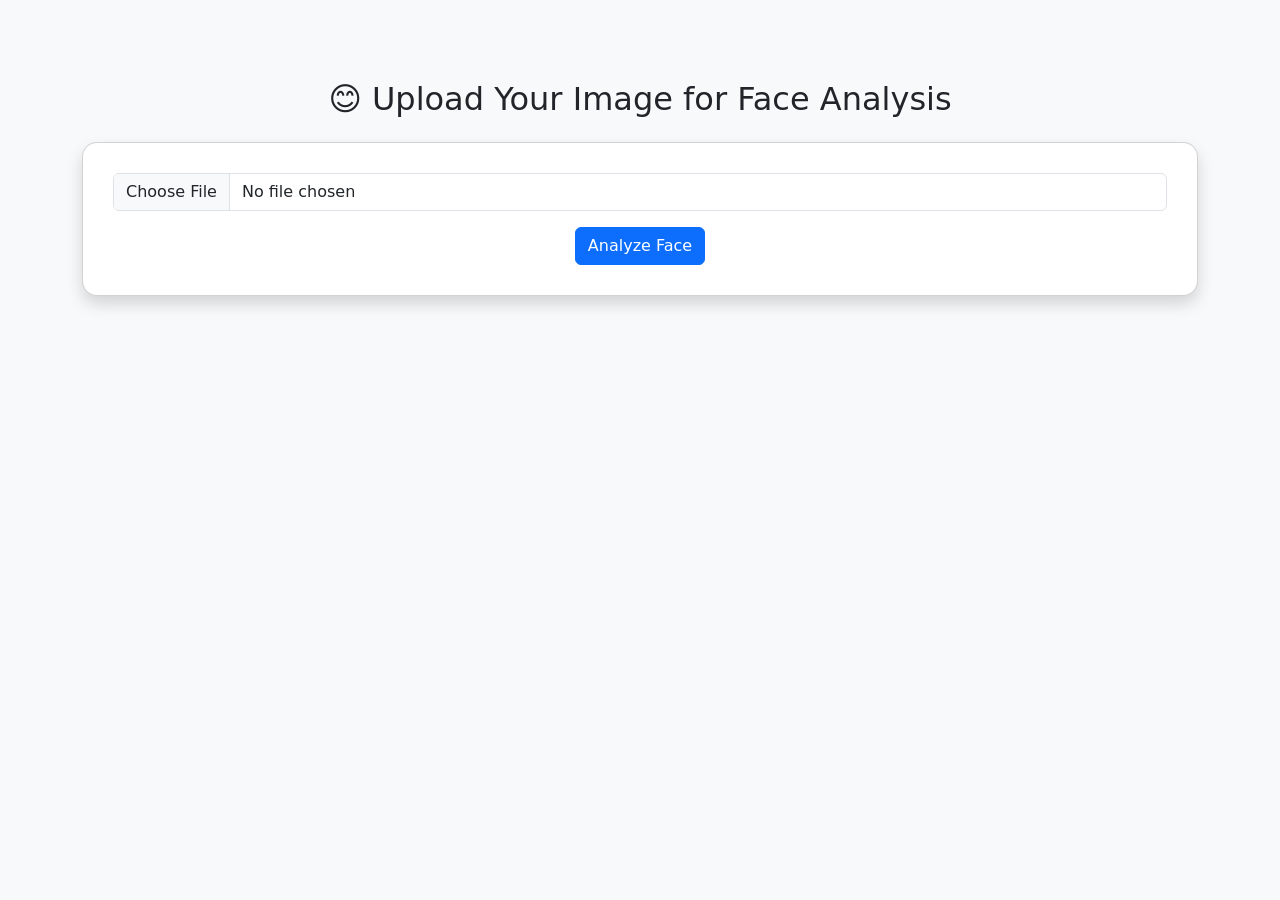
<file: Semester 4/PAI LAB TASKS/Task6/templates/index.html>
<!DOCTYPE html>
<html lang="en">
<head>
    <meta charset="UTF-8">
    <title>Face Profiling - Upload</title>
    <link rel="stylesheet" href="https://cdn.jsdelivr.net/npm/bootstrap@5.3.0/dist/css/bootstrap.min.css">
    <style>
        body { background: #f8f9fa; }
        .container { margin-top: 80px; }
        .card { padding: 30px; border-radius: 15px; }
    </style>
</head>
<body>
<div class="container text-center">
    <h2 class="mb-4">😊 Upload Your Image for Face Analysis</h2>
    <div class="card shadow">
        <form method="POST" action="/upload" enctype="multipart/form-data">
            <input class="form-control mb-3" type="file" name="file" accept="image/*" required>
            <button type="submit" class="btn btn-primary">Analyze Face</button>
        </form>
    </div>
</div>
</body>
</html>
</file>
